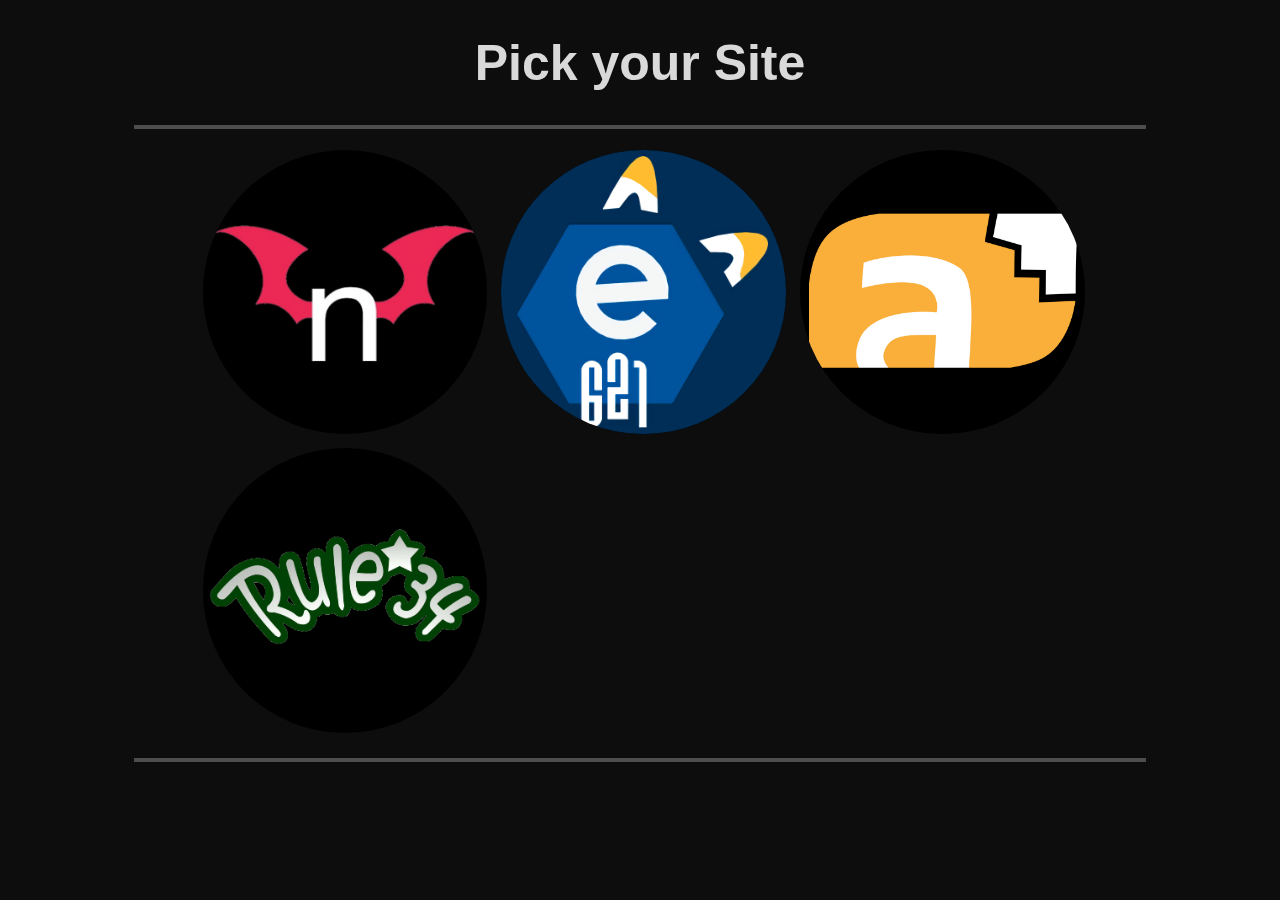
<file: index.html>
<!DOCTYPE HTML>
<html>
<head>
  <title>Porn Roulettes</title>
  <meta charset = "UTF-8" />
  <link rel="stylesheet" type="text/css" media='screen and (min-width: 541px)' href="stylesheet.css">
  <link rel='stylesheet' media='screen and (min-width: 0px) and (max-width: 540px)' href='mstylesheet.css' />
  <meta name="viewport" content="width=device-width, initial-scale=1">
</head>
<body>
<h1>Pick your Site</h1>
<div class="hr"></div>
<div id="imagebox">
  <a href="nhentai.html"><img src="hentai.png"></a>
  <a href="e621.html"><img src="e621.PNG"></a>
  <a href="fa.html"><img src="fa.png"></a>
  <a href="r34.html"><img src="r34.png"></a>
 </div>
 <div class="hr"></div>
</body>
</html>
</file>
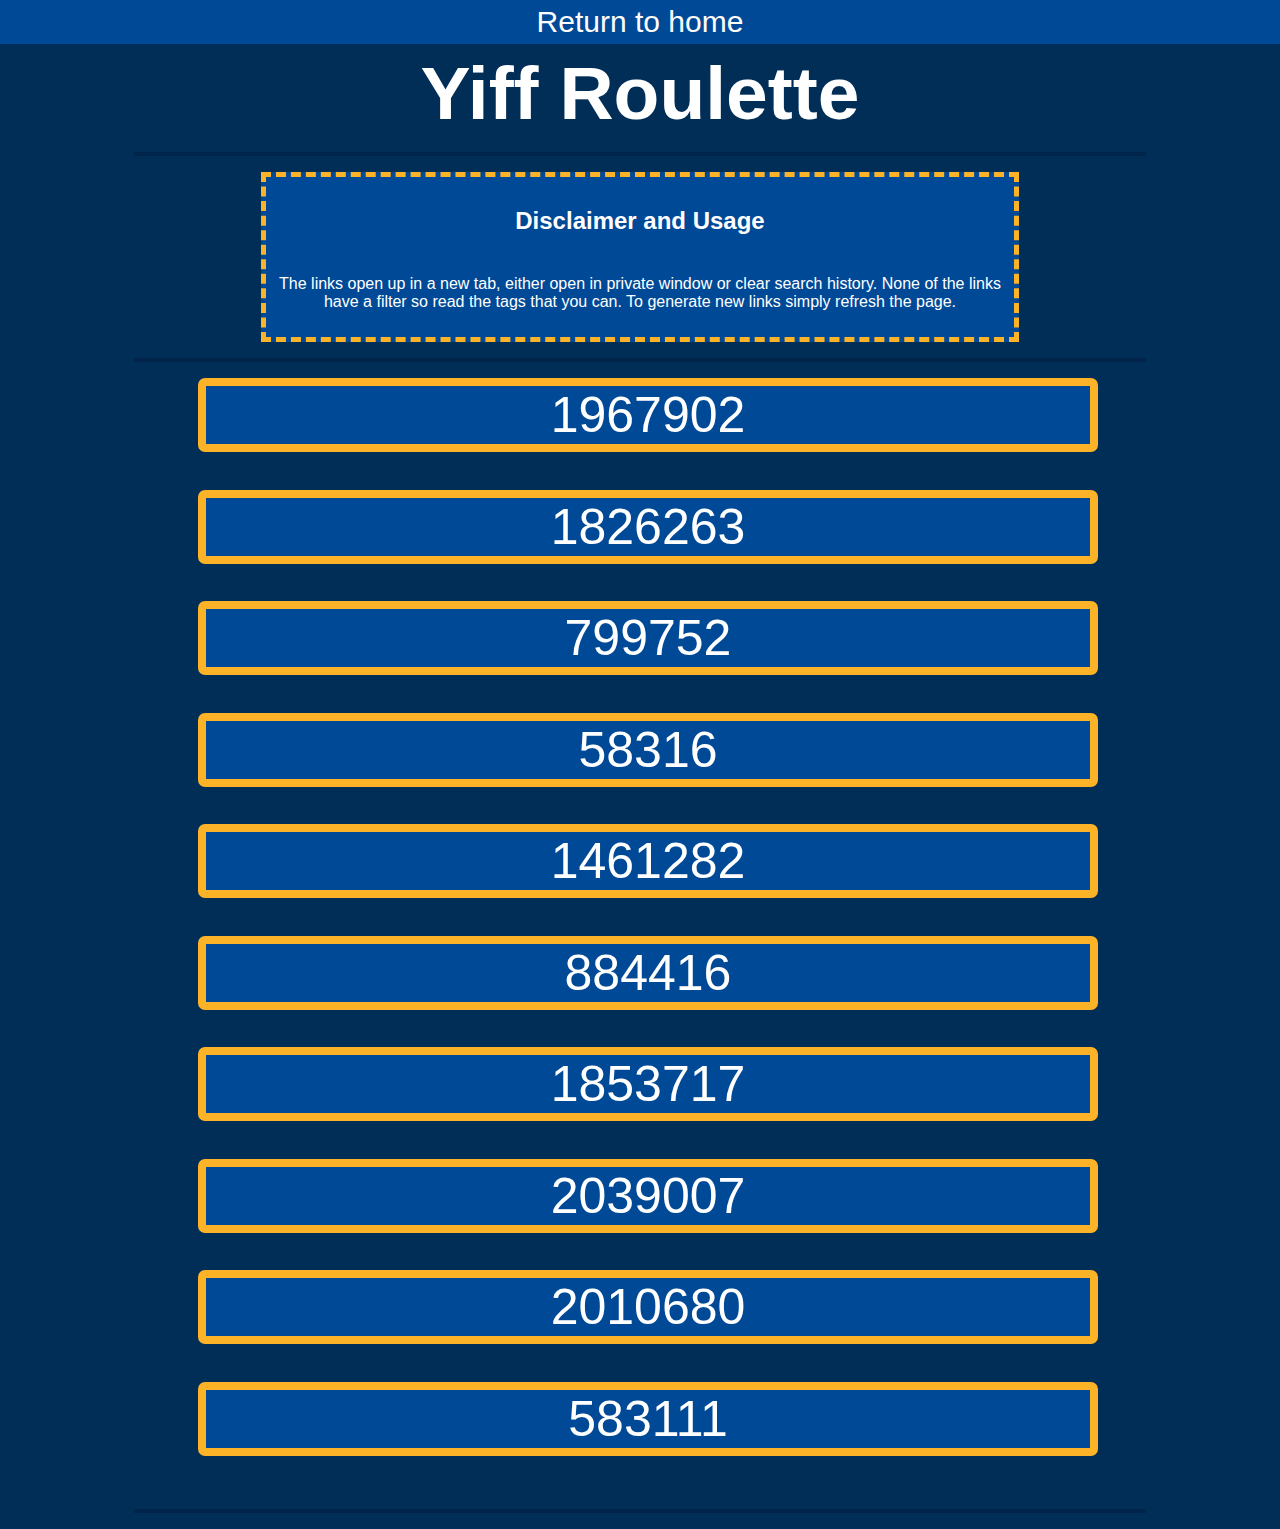
<file: e621.html>
<!DOCTYPE HTML>
<html>
<head>
  <title>e621 Roulette</title>
  <meta charset = "UTF-8" />
  <link rel="stylesheet" type="text/css" href="estylesheet.css">
  <link rel="icon" href="e621.PNG" type="image/icon type">
  <meta name="viewport" content="width=device-width, initial-scale=1">
</head>
<body>
    <nav><a href="index.html">Return to home</a></nav>
  <h1 class="text">Yiff Roulette</h1>
  <div class="hr"></div>
  <div id="warningBox">
    <h2 class="warningText">Disclaimer and Usage</h2>
    <p class="warningText">The links open up in a new tab, either open in private window or clear search history. None of the links have a filter so read the tags that you can. To generate new links simply refresh the page.</p>
  </div>
  <div class="hr"></div>

  <div id="boxbox">
   <div class="box"> 
    <a href="placeholder" id="sauce1" target="_blank">Eris</a>
  </div>
  
  <div class="box">
    <a href="placeholder" id="sauce2" target="_blank">Pads</a>
  </div>
  
  <div class="box">
    <a href="placeholder" id="sauce3" target="_blank">Her</a>
  </div>
  
  <div class="box">
    <a href="placeholder" id="sauce4" target="_blank">Chest</a>
  </div>
  
  <div class="box">
    <a href="placeholder" id="sauce5" target="_blank">Testing</a>
  </div>
  
  <div class="box">
    <a href="placeholder" id="sauce6" target="_blank">Eris</a>
  </div>
  
  <div class="box"> 
    <a href="placeholder" id="sauce7" target="_blank">Pads</a>
  </div>
  
  <div class="box">
    <a href="placeholder" id="sauce8" target="_blank">Her</a>
  </div>
  
  <div class="box">
    <a href="placeholder" id="sauce9" target="_blank">Chest</a>
  </div>
  
  <div class="box">
    <a href="placeholder" id="sauce10" target="_blank">Testing</a>
  </div>
</div>
<div class="hr"></div>

  
 
<script src="ejs.js"></script>
</body>
</html>
</file>
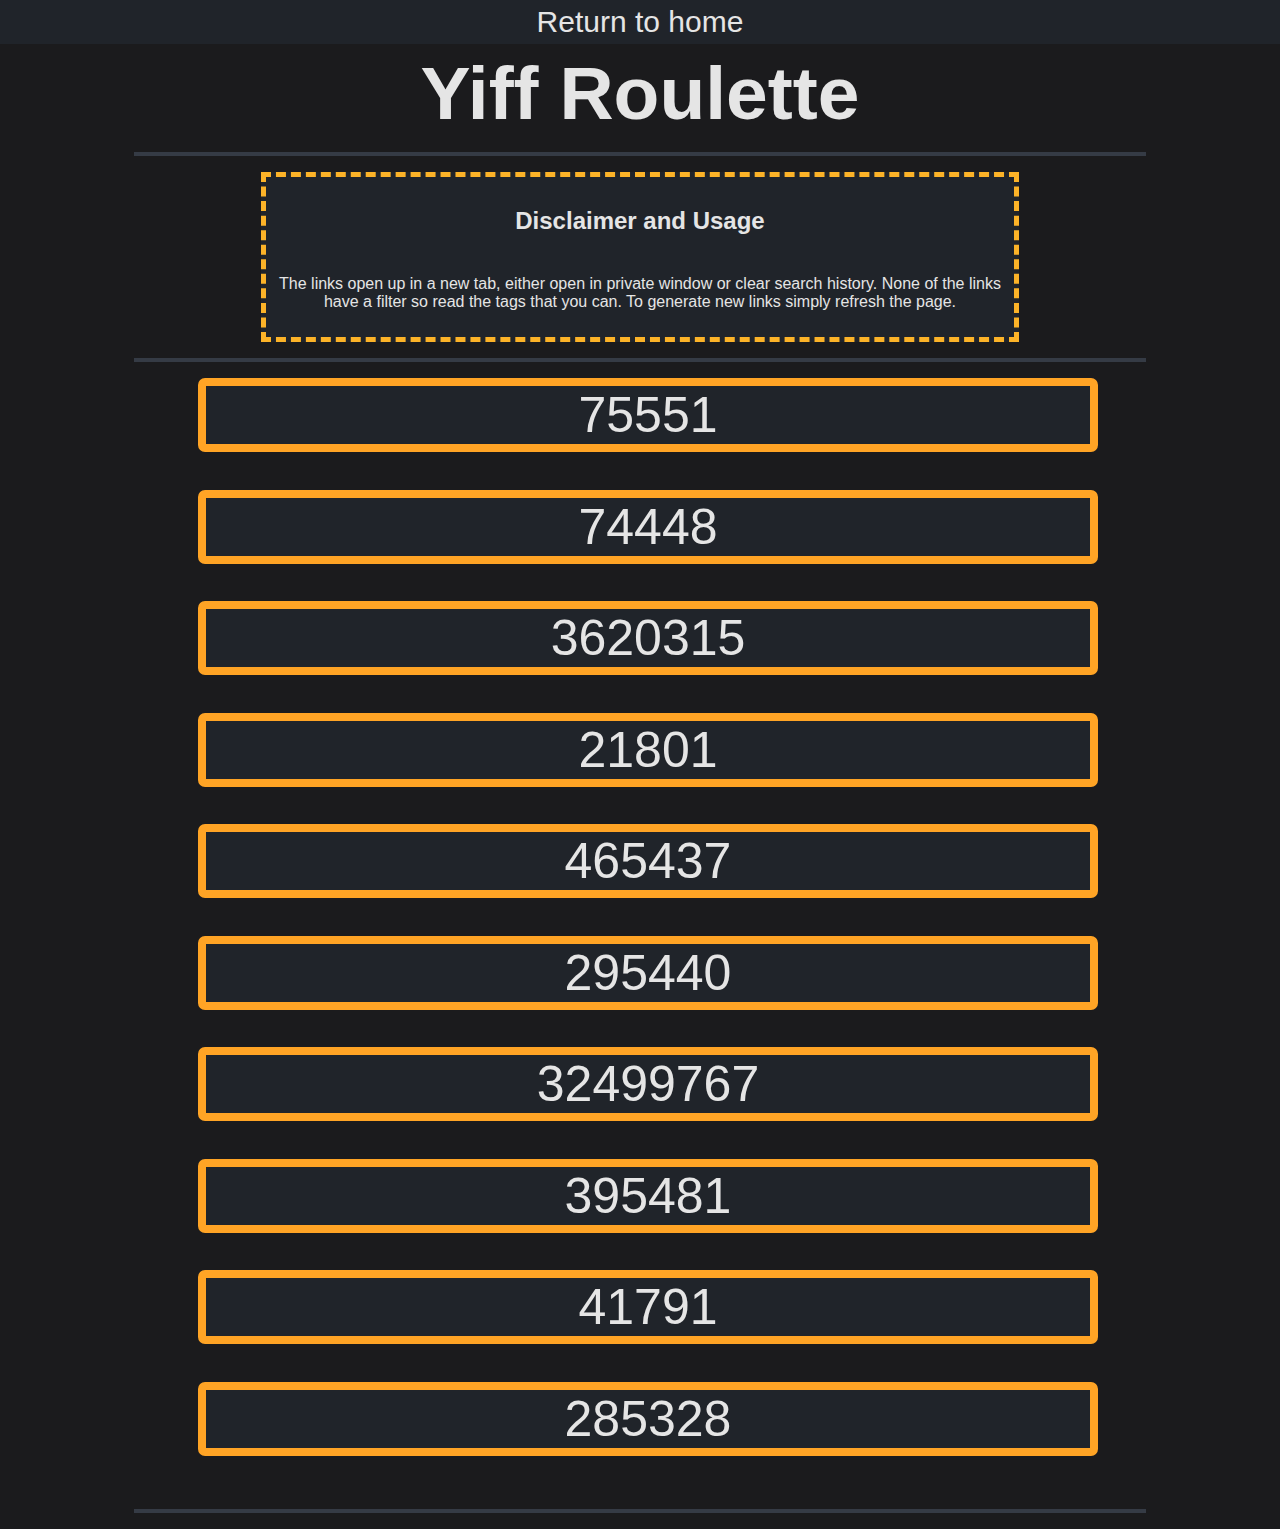
<file: fa.html>
<!DOCTYPE HTML>
<html>
<head>
  <title>FA Roulette</title>
  <meta charset = "UTF-8" />
  <link rel="stylesheet" type="text/css" href="fstylesheet.css">
  <link rel="icon" href="fa.png" type="image/icon type">
  <meta name="viewport" content="width=device-width, initial-scale=1">
</head>
<body>
    <nav><a href="index.html">Return to home</a></nav>
  <h1 class="text">Yiff Roulette</h1>
  <div class="hr"></div>
  <div id="warningBox">
    <h2 class="warningText">Disclaimer and Usage</h2>
    <p class="warningText">The links open up in a new tab, either open in private window or clear search history. None of the links have a filter so read the tags that you can. To generate new links simply refresh the page.</p>
  </div>
  <div class="hr"></div>

  <div id="boxbox">
   <div class="box"> 
    <a href="placeholder" id="sauce1" target="_blank">Eris</a>
  </div>
  
  <div class="box">
    <a href="placeholder" id="sauce2" target="_blank">Pads</a>
  </div>
  
  <div class="box">
    <a href="placeholder" id="sauce3" target="_blank">Her</a>
  </div>
  
  <div class="box">
    <a href="placeholder" id="sauce4" target="_blank">Chest</a>
  </div>
  
  <div class="box">
    <a href="placeholder" id="sauce5" target="_blank">Testing</a>
  </div>
  
  <div class="box">
    <a href="placeholder" id="sauce6" target="_blank">Eris</a>
  </div>
  
  <div class="box"> 
    <a href="placeholder" id="sauce7" target="_blank">Pads</a>
  </div>
  
  <div class="box">
    <a href="placeholder" id="sauce8" target="_blank">Her</a>
  </div>
  
  <div class="box">
    <a href="placeholder" id="sauce9" target="_blank">Chest</a>
  </div>
  
  <div class="box">
    <a href="placeholder" id="sauce10" target="_blank">Testing</a>
  </div>
</div>
<div class="hr"></div>

  
 
<script src="fjs.js"></script>
</body>
</html>
</file>
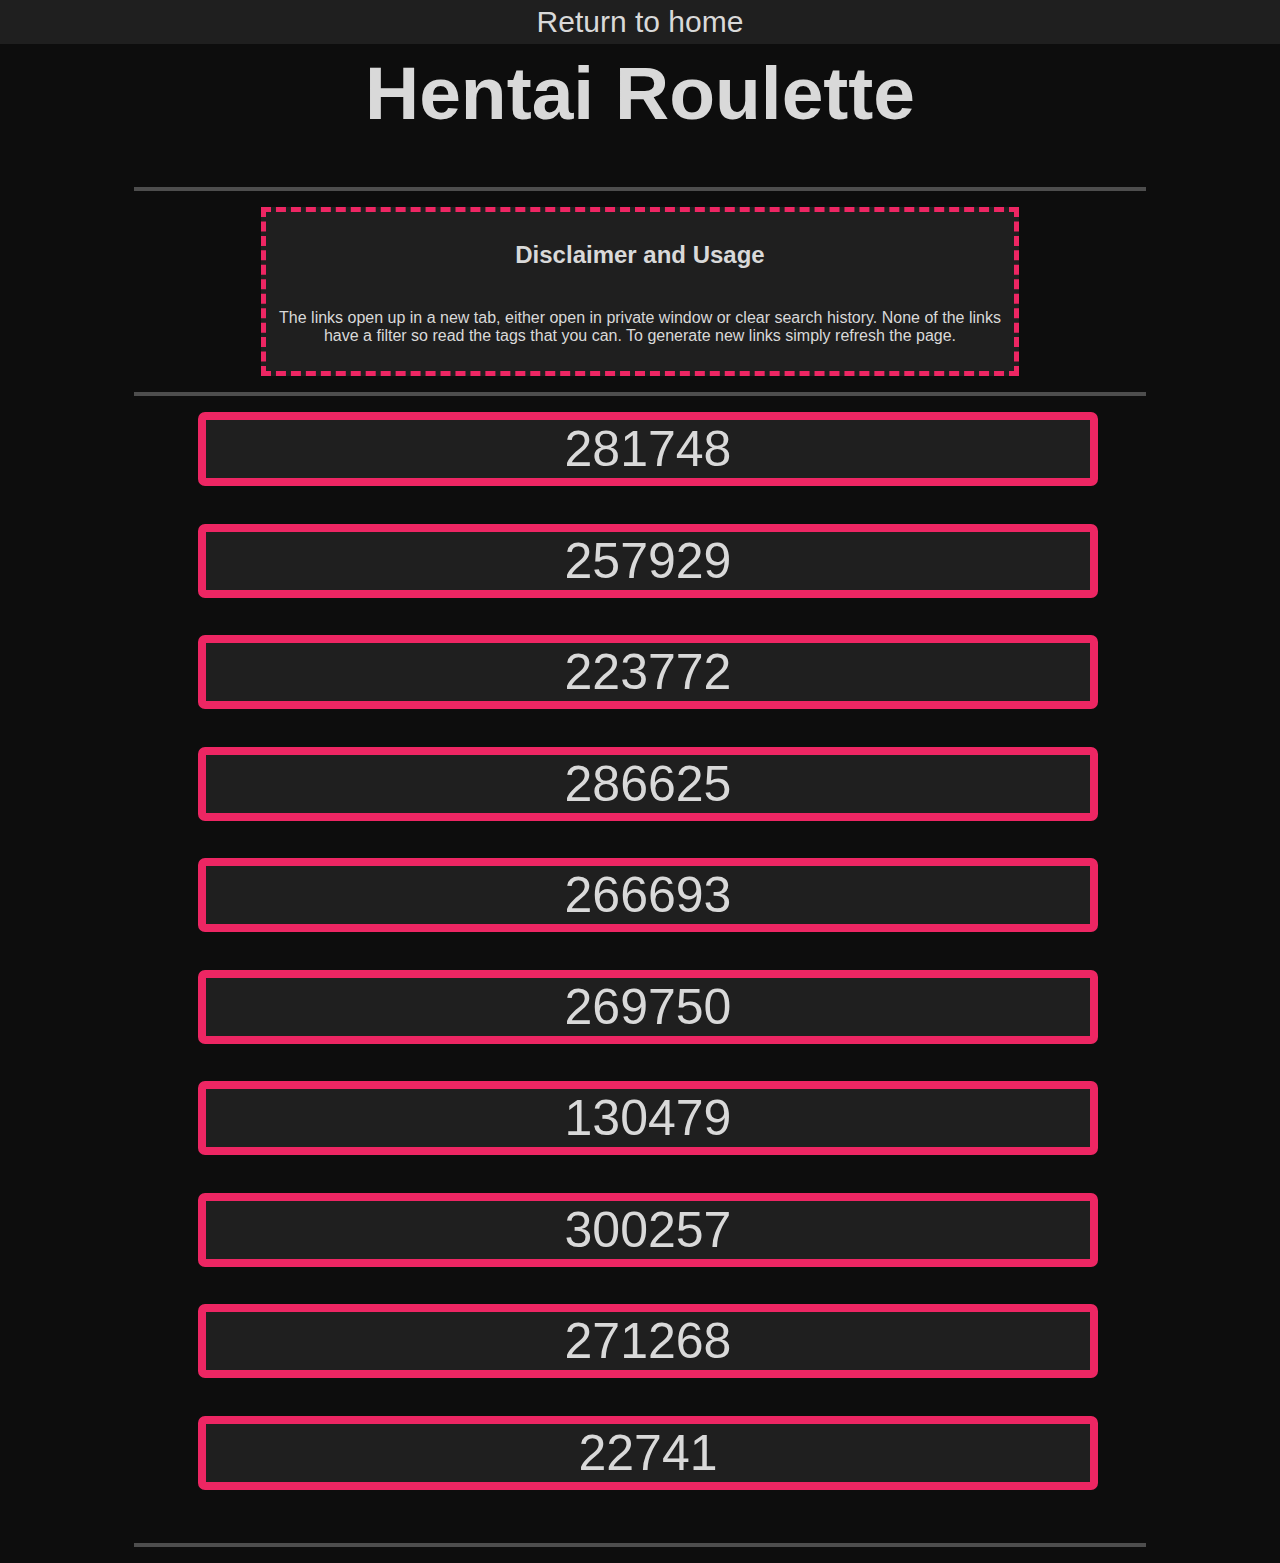
<file: nhentai.html>
<!DOCTYPE HTML>
<html>
<head>
  <title>Hentai Roulette</title>
  <meta charset = "UTF-8" />
  <link rel="stylesheet" type="text/css" href="hstylesheet.css" />
  <link rel="icon" href="hentai.png" type="image/icon type">
  <meta name="viewport" content="width=device-width, initial-scale=1">

</head>
<body>
  <nav><a href="index.html">Return to home</a></nav>
  <h1 class="text">Hentai Roulette</h1>
  <div class="hr"></div>
  <div id="warningBox">
    <h2 class="warningText">Disclaimer and Usage</h2>
    <p class="warningText">The links open up in a new tab, either open in private window or clear search history. None of the links have a filter so read the tags that you can. To generate new links simply refresh the page.</p>
  </div>
  <div class="hr"></div>

  <div id="boxbox">
   <div class="box"> 
    <a href="placeholder" id="sauce1" target="_blank">Eris</a>
  </div>
  
  <div class="box">
    <a href="placeholder" id="sauce2" target="_blank">Pads</a>
  </div>
  
  <div class="box">
    <a href="placeholder" id="sauce3" target="_blank">Her</a>
  </div>
  
  <div class="box">
    <a href="placeholder" id="sauce4" target="_blank">Chest</a>
  </div>
  
  <div class="box">
    <a href="placeholder" id="sauce5" target="_blank">Testing</a>
  </div>
  
  <div class="box">
    <a href="placeholder" id="sauce6" target="_blank">Eris</a>
  </div>
  
  <div class="box"> 
    <a href="placeholder" id="sauce7" target="_blank">Pads</a>
  </div>
  
  <div class="box">
    <a href="placeholder" id="sauce8" target="_blank">Her</a>
  </div>
  
  <div class="box">
    <a href="placeholder" id="sauce9" target="_blank">Chest</a>
  </div>
  
  <div class="box">
    <a href="placeholder" id="sauce10" target="_blank">Testing</a>
  </div>
</div>
<div class="hr"></div>

  
 
<script src="hjs.js"></script>
</body>
</html>
</file>
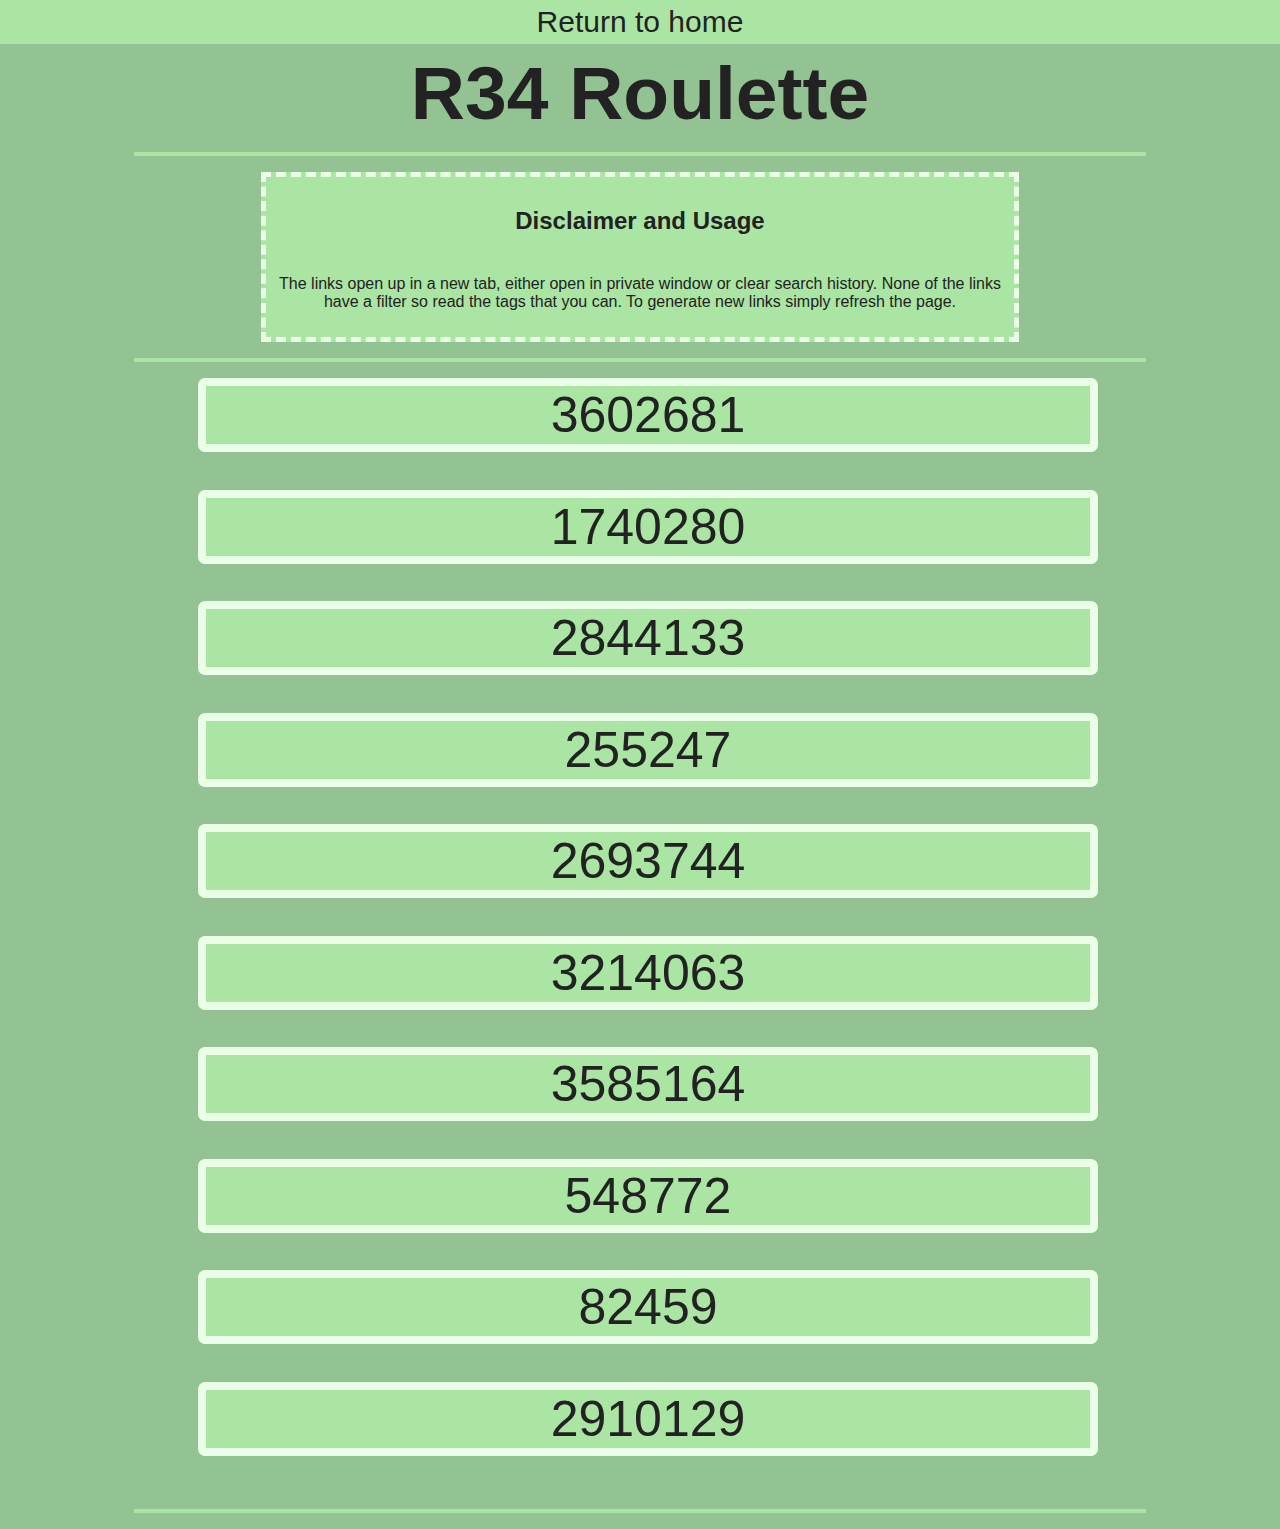
<file: r34.html>
<!DOCTYPE HTML>
<html>
<head>
  <title>R34 Roulette</title>
  <meta charset = "UTF-8" />
  <link rel="stylesheet" type="text/css" href="rstylesheet.css">
  <link rel="icon" href="r34.png" type="image/icon type">
  <meta name="viewport" content="width=device-width, initial-scale=1">
</head>
<body>
    <nav><a href="index.html">Return to home</a></nav>
  <h1 class="text">R34 Roulette</h1>
  <div class="hr"></div>
  <div id="warningBox">
    <h2 class="warningText">Disclaimer and Usage</h2>
    <p class="warningText">The links open up in a new tab, either open in private window or clear search history. None of the links have a filter so read the tags that you can. To generate new links simply refresh the page.</p>
  </div>
  <div class="hr"></div>

  <div id="boxbox">
   <div class="box"> 
    <a href="placeholder" id="sauce1" target="_blank">Eris</a>
  </div>
  
  <div class="box">
    <a href="placeholder" id="sauce2" target="_blank">Pads</a>
  </div>
  
  <div class="box">
    <a href="placeholder" id="sauce3" target="_blank">Her</a>
  </div>
  
  <div class="box">
    <a href="placeholder" id="sauce4" target="_blank">Chest</a>
  </div>
  
  <div class="box">
    <a href="placeholder" id="sauce5" target="_blank">Testing</a>
  </div>
  
  <div class="box">
    <a href="placeholder" id="sauce6" target="_blank">Eris</a>
  </div>
  
  <div class="box"> 
    <a href="placeholder" id="sauce7" target="_blank">Pads</a>
  </div>
  
  <div class="box">
    <a href="placeholder" id="sauce8" target="_blank">Her</a>
  </div>
  
  <div class="box">
    <a href="placeholder" id="sauce9" target="_blank">Chest</a>
  </div>
  
  <div class="box">
    <a href="placeholder" id="sauce10" target="_blank">Testing</a>
  </div>
</div>
<div class="hr"></div>

  
 
<script src="rjs.js"></script>
</body>
</html>
</file>
<file: stylesheet.css>
img{
    width:30%;
    background: #000;
    border-radius: 50%;
    margin: 5px;
}
#imagebox{
    margin: auto 10% auto 15%;
}
 body{
    background: #0d0d0d;
    font-family: sans-serif;
}
h1{
    color: #d9d9d9;
    text-align: center;
    font-size: 50px;
}
.hr{
    border-bottom: solid #4d4d4d 4px;
    margin: 1em 10% 1em 10%;
}
</file>
<file: mstylesheet.css>
img{
    width:80%;
    background: #000;
    border-radius: 50%;
    margin-left: 5%;
    margin-bottom: 10%;
}
#imagebox{
    margin: auto 10% auto 15%;
}
 body{
    background: #0d0d0d;
    font-family: sans-serif;
}
h1{
    color: #d9d9d9;
    text-align: center;
    font-size: 50px;
}
.hr{
    border-bottom: solid #4d4d4d 4px;
    margin: 1em 10% 1em 10%;
}
</file>
<file: estylesheet.css>
body{
    background: rgb(1,46,87);
    font-family: verdana,sans-serif;
}
a{
    text-decoration: none;
    color: #fff;
}
.box{
    font-size: 50px;
    background: rgb(0, 73,150);
    text-align: center;
    margin-bottom: 0.75em;
    display: inline-block;
    border: 8px solid rgb(252, 179, 40);
    border-radius: 7px;
    width: 100%;
}
#boxbox{
    margin: auto 15%;
}
.text{
    color: #fff;
    text-align: center;
    font-size: 75px;
}
h1{
    margin-bottom: 0px;
}
.hr{
    border-bottom: solid rgb(1,36,74) 4px;
    margin: 1em 10% 1em 10%;
}
#warningBox{
    border: 5px dashed rgb(252, 179, 40);
    margin: auto 20%;
    background: rgb(0, 73,150);
}
.warningText{
    color: #fff;
    text-align: center;
    padding:  10px;
}
nav{
    background: rgb(0, 73, 150);
    text-align: center;
    position: fixed;
    top:0px;
    left:0px;
    right:0px;
    font-size: 30px;
    padding-bottom: 5px;
    padding-top: 5px;
}
</file>
<file: fstylesheet.css>
body{
    background: rgb(27,27,29);
    font-family:-apple-system,BlinkMacSystemFont,Segoe UI,Roboto,Helvetica Neue,Arial,sans-serif;
}
a{
    text-decoration: none;
    color: #e5e5e5;
}
.box{
    font-size: 50px;
    background: rgb(32,36,42);
    text-align: center;
    margin-bottom: 0.75em;
    display: inline-block;
    border: 8px solid rgb(255, 164, 37);
    border-radius: 7px;
    width: 100%;
}
#boxbox{
    margin: auto 15%;
}
.text{
    color: #e5e5e5;
    text-align: center;
    font-size: 75px;
}
h1{
    margin-bottom: 0px;
}
.hr{
    border-bottom: solid rgb(53,59,69) 4px;
    margin: 1em 10% 1em 10%;
}
#warningBox{
    border: 5px dashed rgb(252, 179, 40);
    margin: auto 20%;
    background: rgb(32,36,42);
}
.warningText{
    color: #e5e5e5;
    text-align: center;
    padding:  10px;
}
nav{
    background: rgb(32,36,42);
    text-align: center;
    position: fixed;
    top:0px;
    left:0px;
    right:0px;
    font-size: 30px;
    padding-bottom: 5px;
    padding-top: 5px;
}
</file>
<file: hstylesheet.css>
body{
    background: #0d0d0d;
    font-family: 'Noto Sans',sans-serif;
}
a{
    text-decoration: none;
    color: #d9d9d9;
}
.box{
    font-size: 50px;
    background: #1f1f1f;
    text-align: center;
    margin-bottom: 0.75em;
    display: inline-block;
    border: 8px solid #ed2663;
    border-radius: 7px;
    width: 100%;
}
#boxbox{
    margin: auto 15%;
}
.text{
    color: #d9d9d9;
    text-align: center;
    font-size: 75px;
}
.hr{
    border-bottom: solid #4d4d4d 4px;
    margin: 1em 10% 1em 10%;
}
#warningBox{
    border: 5px dashed #ed2663;
    margin: auto 20%;
    background: #1f1f1f;
}
.warningText{
    color: #d9d9d9;
    text-align: center;
    padding:  10px;
}
nav{
    background: #1f1f1f;
    text-align: center;
    position: fixed;
    top:0px;
    left:0px;
    right:0px;
    font-size: 30px;
    padding-bottom: 5px;
    padding-top:5px;
}
</file>
<file: rstylesheet.css>
body{
    background: rgb(147, 195, 147);
    font-family: verdana,sans-serif;
}
a{
    text-decoration: none;
    color: #222;
}
.box{
    font-size: 50px;
    background: rgb(170,229,163);
    text-align: center;
    margin-bottom: 0.75em;
    display: inline-block;
    border: 8px solid rgb(235, 255, 232);
    border-radius: 7px;
    width: 100%;
}
#boxbox{
    margin: auto 15%;
}
.text{
    color: #222;
    text-align: center;
    font-size: 75px;
}
h1{
    margin-bottom: 0px;
}
.hr{
    border-bottom: solid rgb(170,229,163) 4px;
    margin: 1em 10% 1em 10%;
}
#warningBox{
    border: 5px dashed rgb(235, 255, 232);
    margin: auto 20%;
    background: rgb(170,229,163);
}
.warningText{
    color: #222;
    text-align: center;
    padding:  10px;
}
nav{
    background: rgb(170,229,163);
    text-align: center;
    position: fixed;
    top:0px;
    left:0px;
    right:0px;
    font-size: 30px;
    padding-bottom: 5px;
    padding-top: 5px;
}
</file>
